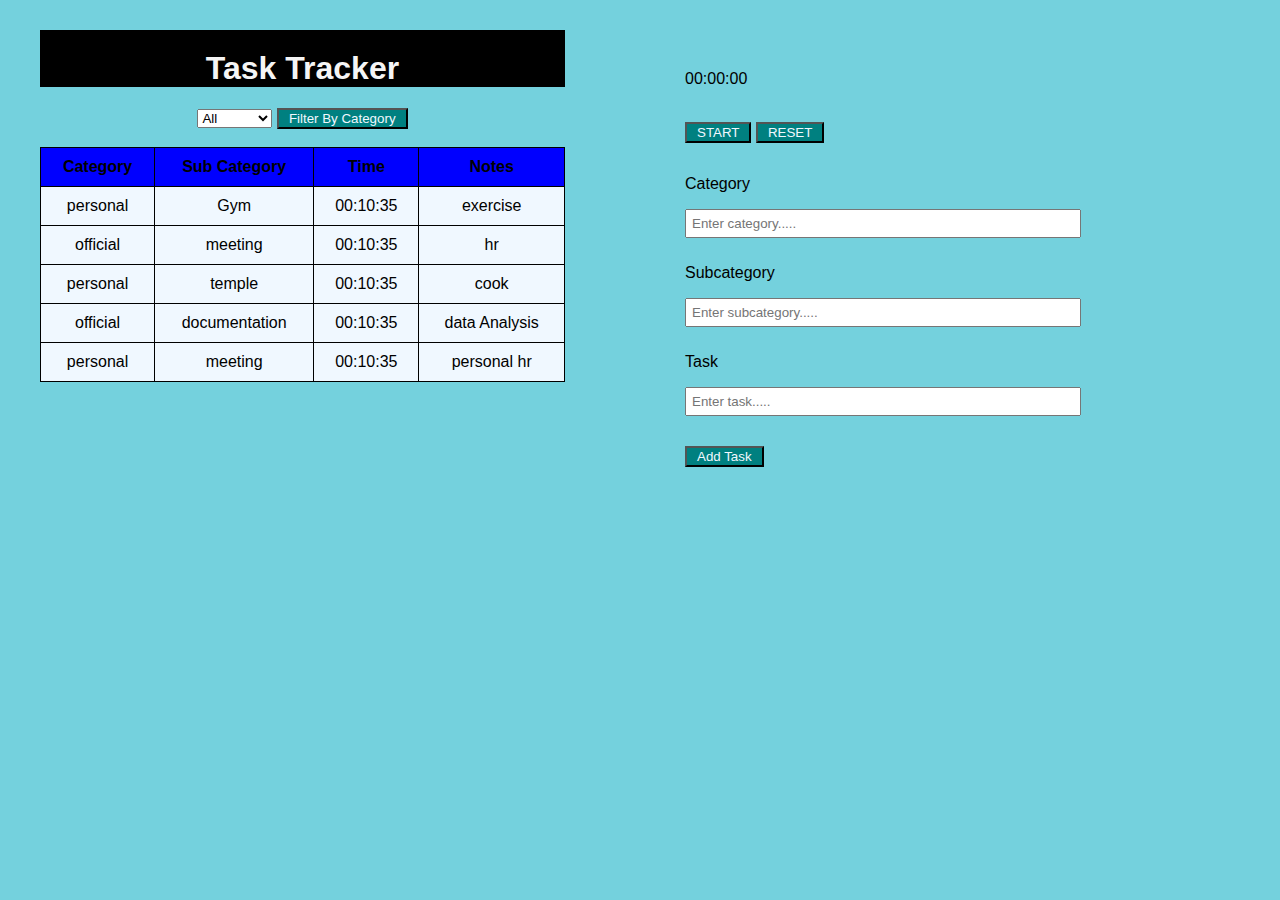
<file: task.html>
<!DOCTYPE html>
<html lang="en">
<head>
    <meta charset="UTF-8">
    <meta name="viewport" content="width=device-width, initial-scale=1.0">
    <title>Document</title>
    <style>
       body {
    background-color: rgb(116, 209, 221);
    display: flex;
    justify-content: space-around;
    align-items: flex-start;
    margin: 0;
    padding: 20px;
    font-family: Arial, sans-serif;
}


        #taskTracker {
            flex: 1;
            margin-right: 20px;
            padding-left: 20px;
           
            border-radius: 5px;
            text-align: center; /* Center the content */
        }

        #stopwatch {
            flex: 1;
            display: flex;
            flex-direction: column;
            justify-content: flex-start;
            align-items: flex-start;
            padding-left: 100px;
            
            border-radius: 5px;
            text-align: center; /* Center the content */
        }

        form {
            display: flex;
            flex-direction: column;
            justify-content: flex-start;
            align-items: flex-start;
            margin-bottom: 20px;
        }

        form label {
            margin-bottom: 5px;
        }

        form input[type="text"] {
            width: 200%;
            padding: 5px;
            margin-bottom: 10px;
        }

        table {
            border-collapse: collapse;
            width: 100%;
        }
tr{
    background-color: aliceblue;
    color: black;
}
td{
    border: 1px solid black;
            padding: 10px; 
            text-align: center;
}
        th{
            border: 1px solid black;
            padding: 10px; 
            text-align: center;
            background-color: blue;
        }
        button{
            background-color: teal;
            padding-left: 10px;
            padding-right: 10px;
            color: aliceblue;
        }
    </style>
</head>
<body>
    <div id="taskTracker">
        
        <h1 style="background-color: black; color:whitesmoke ;padding-top: 20px; margin-top: 10px;">Task Tracker</h1>
        <select id="categorySelect">
            <option value="all">All</option>
            <option value="personal">Personal</option>
            <option value="official">Official</option>
        </select>
        <button onclick="filterTable()">Filter By Category</button>
        <br><br>
        <table id="taskTable">
            <thead style="background-color: blue; color: white;">
                <th>Category</th>
                <th>Sub Category</th>
                <th>Time</th>
                <th>Notes</th>
            </thead>
            <tbody></tbody>
        </table>
        <br><br>
    </div>
    <div id="stopwatch" style="padding-top: 50px; padding-right:50px;">
        <div class="stopwatch">00:00:00</div>
        <br/>
        
        <p><button id="startstopbutton" onclick="startstopbutton()">START</button> <button onclick="resetTimer()">RESET</button></p>
        <form id="taskForm">
         
           <p> Category </p>   <input type="text" id="category" name="category" placeholder="Enter category.....">
            
           <p> Subcategory</p> <input type="text" id="subcategory" name="subcategory" placeholder="Enter subcategory.....">
           
           <p> Task   </p>      <input type="text" id="task" name="task" placeholder="Enter task.....">
        </form>
        <button onclick="addTask()">Add Task</button>
    </div>
</body>
<script src="script.js"></script>
</html>
</file>
